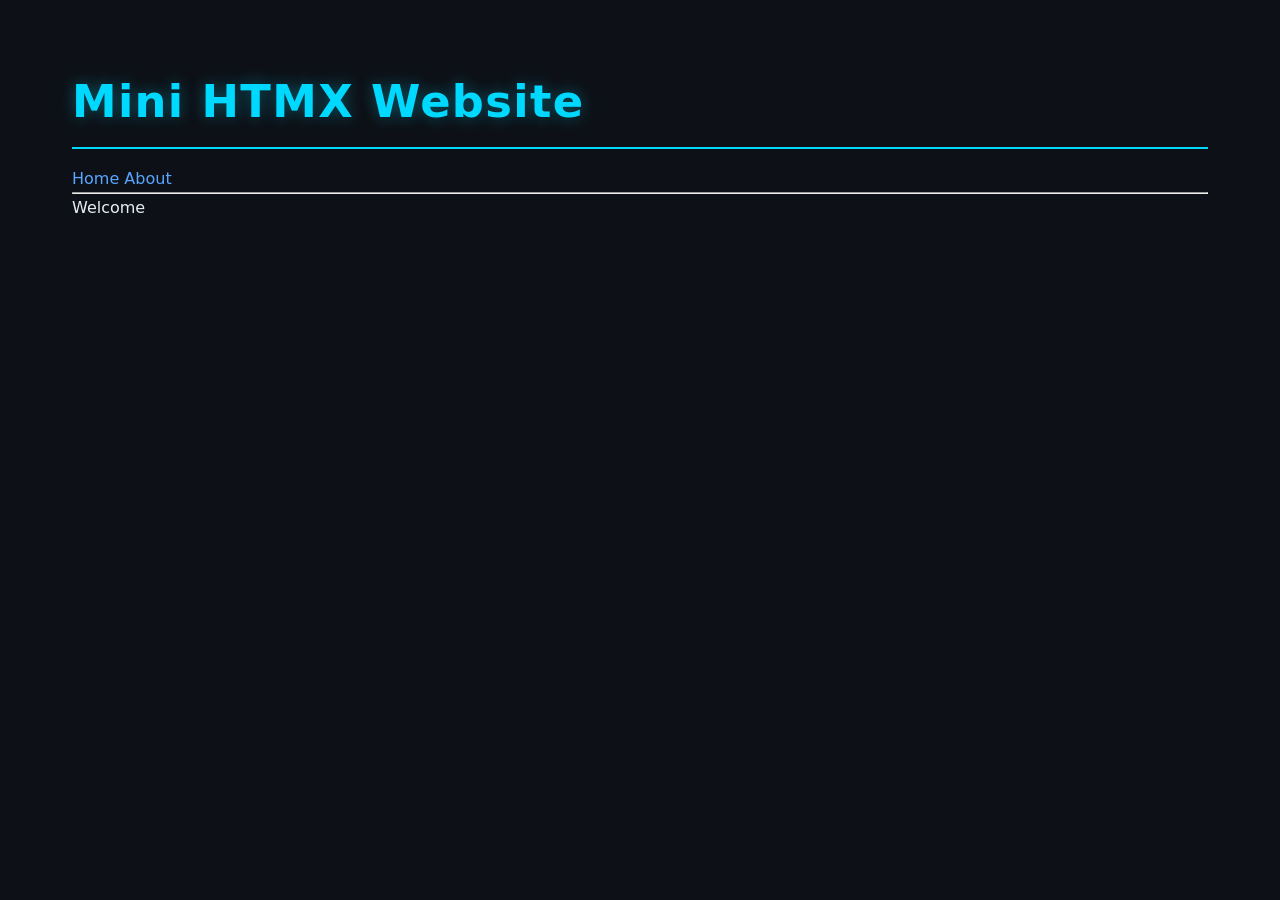
<file: index.html>
<!DOCTYPE html>
<html>
<head>
    <title>HTMX Demo</title>
    <link rel="stylesheet" type="text/css" href="geek.css" />
    <script src="htmx.min.js"></script>
</head>
<body>
<script src="highlight_menu.js"></script>

<h1>Mini HTMX Website</h1>

<nav>
    <a id="home" hx-get="./fragments/home.html" hx-target="#content">Home</a>
    <a id="about" hx-get="./fragments/about.html" hx-target="#content">About</a>
</nav>

<hr>

<div id="content">
    Welcome
</div>

</body>
</html>
</file>
<file: geek.css>
/* ===== RESET ===== */

* {
    margin: 0;
    padding: 0;
    box-sizing: border-box;
}

:root {
    --bg: #0d1117;
    --panel: #161b22;
    --panel-hover: #1c2128;

    --text: #e6edf3;
    --text-muted: #8b949e;

    --primary: #58a6ff;
    --secondary: #00d9ff;
    --accent: #7ee787;

    --border: #30363d;

    --radius: 12px;
    --shadow: 0 6px 20px rgba(0, 0, 0, 0.35);
}

body {
    background: var(--bg);
    color: var(--text);
    font-family: "Segoe UI", system-ui, sans-serif;
    line-height: 1.7;
    max-width: 1200px;
    margin: auto;
    padding: 2rem;
}

/* ===== TITRES ===== */

h1,
h2,
h3 {
    font-weight: 700;
    letter-spacing: 0.03em;
    margin-top: 2rem;
    margin-bottom: 1rem;
}

h1 {
    font-size: 2.8rem;
    color: var(--secondary);
    text-shadow: 0 0 15px rgba(0, 217, 255, 0.35);
    border-bottom: 2px solid var(--secondary);
    padding-bottom: 0.4rem;
}

h2 {
    font-size: 2rem;
    color: var(--primary);
}

h2::before {
    content: "\25B6 "; /* \25B6 = ► */
    color: var(--secondary);
	margin-right: 0.4rem;
}

h3 {
    font-size: 1.4rem;
    color: var(--accent);
}

/* ===== PARAGRAPHES ===== */

p {
    margin-bottom: 1rem;
    color: var(--text);
}

/* ===== LISTES ===== */

ul {
    margin: 1rem 0 1.5rem 2rem;
}

li {
    margin-bottom: 0.5rem;
    color: var(--text);
}

li::marker {
    color: var(--secondary);
}

/* ===== BLOCS ===== */

div.card {
    background: var(--panel);
    border: 1px solid var(--border);
    border-radius: var(--radius);
    padding: 1.5rem;
    margin-bottom: 1.5rem;

    box-shadow: var(--shadow);
    transition: 0.3s ease;
}

div.card:hover {
    background: var(--panel-hover);
    border-color: var(--primary);
    transform: translateY(-2px);
}

/* ===== LIENS ===== */

a {
    color: var(--primary);
    text-decoration: none;
    transition: 0.25s ease;
    position: relative;
}

a:hover {
    color: var(--secondary);
    text-shadow: 0 0 8px rgba(0, 217, 255, 0.7);
}

a::after {
    content: "";
    position: absolute;
    left: 0;
    bottom: -2px;

    width: 0;
    height: 2px;

    background: var(--secondary);
    transition: width 0.25s ease;
}

a:hover::after {
    width: 100%;
}

a.active {
 font-weight : bold;
}

/* ===== CODE ===== */

code {
    background: #21262d;
    color: var(--accent);
    padding: 0.15rem 0.4rem;
    border-radius: 6px;
    font-family: Consolas, monospace;
}

pre {
    background: #161b22;
    border: 1px solid var(--border);
    border-left: 4px solid var(--secondary);

    padding: 1rem;
    overflow-x: auto;
    border-radius: var(--radius);
}

/* ===== SELECTION ===== */

::selection {
    background: var(--secondary);
    color: black;
}
</file>
